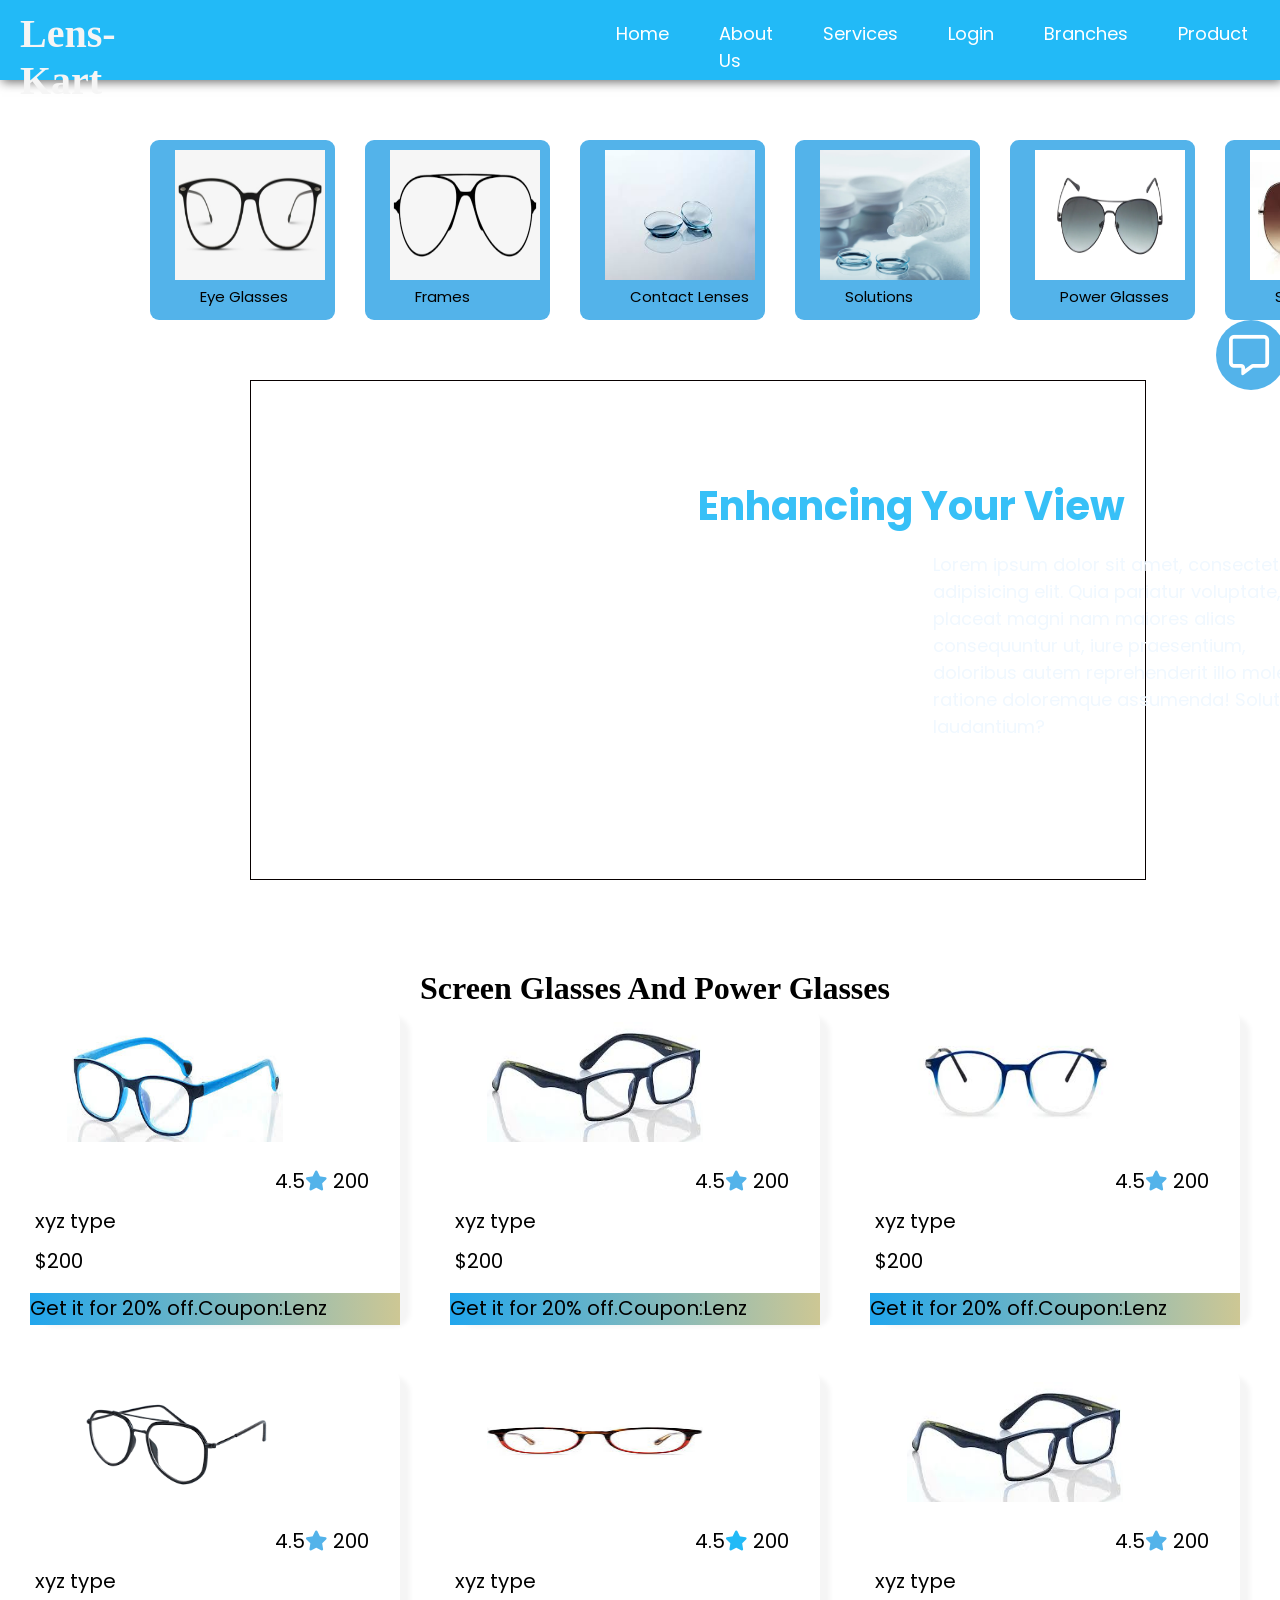
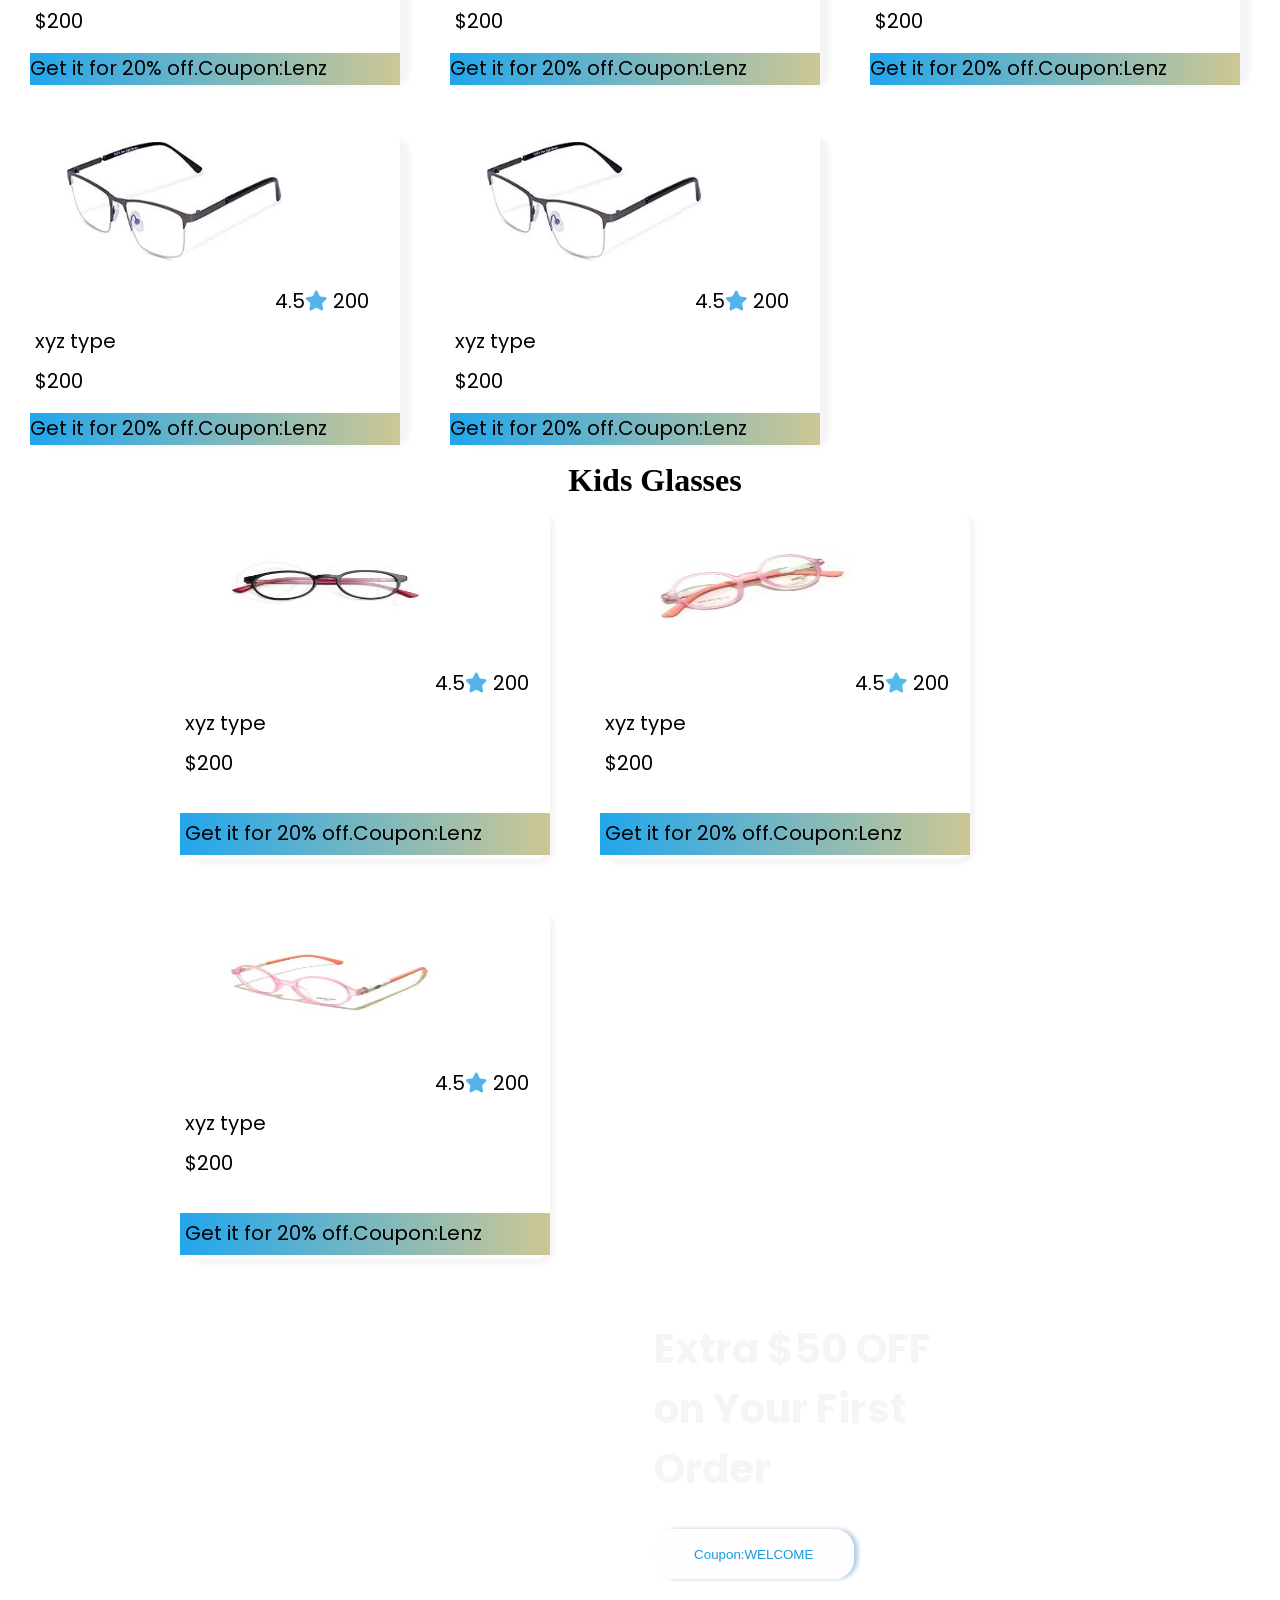
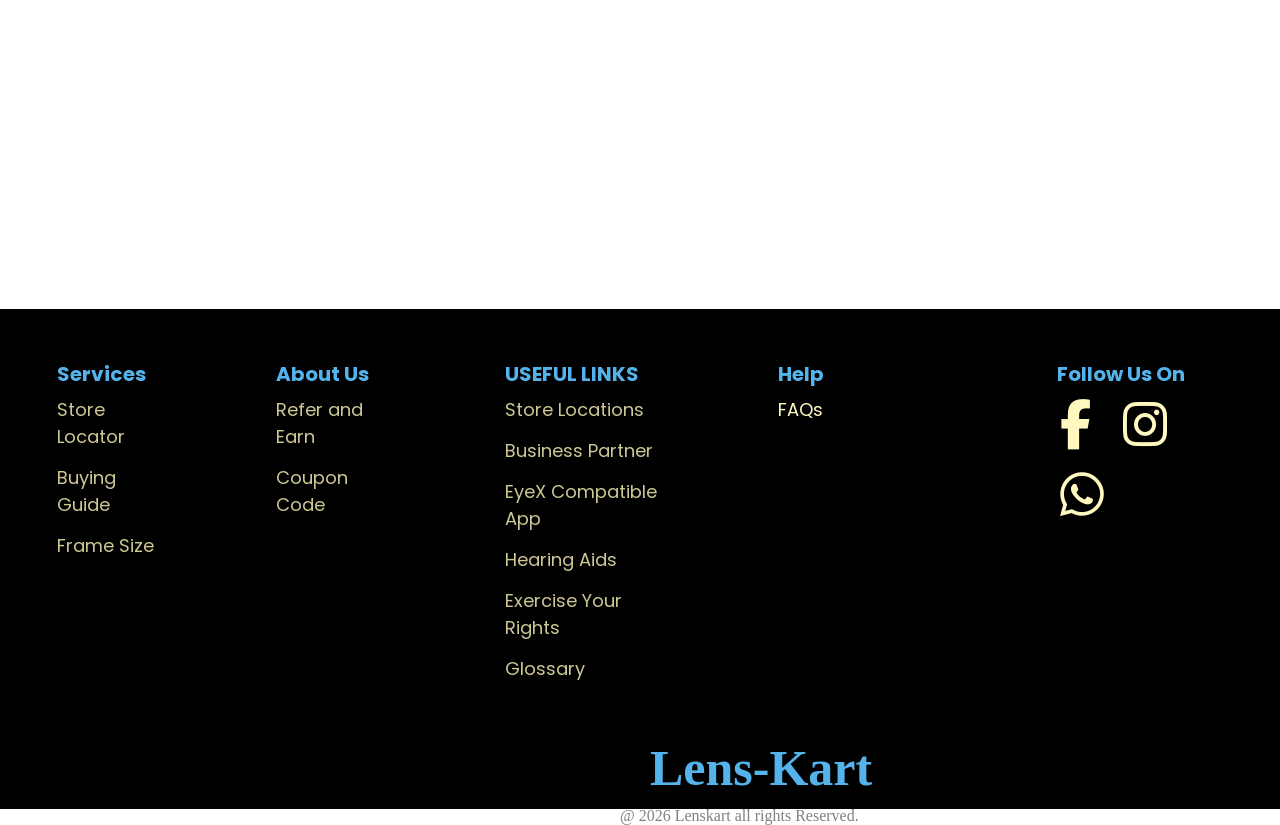
<file: index.html>
<!DOCTYPE html>
<html lang="en">

<head>
    <meta charset="UTF-8">
    <meta name="viewport" content="width=device-width, initial-scale=1.0">
    <title>LenzShop</title>
    <link rel="stylesheet" href="./style.css">
    <link rel="icon" href="./images/icon.png">
    <link rel="stylesheet" href="https://cdnjs.cloudflare.com/ajax/libs/font-awesome/6.7.0/css/all.min.css"
        integrity="sha512-9xKTRVabjVeZmc+GUW8GgSmcREDunMM+Dt/GrzchfN8tkwHizc5RP4Ok/MXFFy5rIjJjzhndFScTceq5e6GvVQ=="
        crossorigin="anonymous" referrerpolicy="no-referrer" />
    <link rel="preconnect" href="https://fonts.googleapis.com">
    <link rel="preconnect" href="https://fonts.gstatic.com" crossorigin>
    <link
        href="https://fonts.googleapis.com/css2?family=Arima:wght@100..700&family=Playfair+Display:ital,wght@0,400..900;1,400..900&family=Playfair:ital,opsz,wght@0,5..1200,300..900;1,5..1200,300..900&family=Poppins:ital,wght@0,100;0,200;0,300;0,400;0,500;0,600;0,700;0,800;0,900;1,100;1,200;1,300;1,400;1,500;1,600;1,700;1,800;1,900&display=swap"
        rel="stylesheet">

</head>

<body>
    <div class="pages">
        <div class="container">
            <div class="firstpage">
                <header>
                    <nav>
                        <h1>Lens-Kart</h1>
                        <ul>
                            <li><a href="./index.html">Home</a></li>
                            <li><a href="./about.html">About Us</a></li>
                            <li><a href="./services.html">Services</a></li>
                            <li><a href="./login.html">Login</a></li>
                            <li><a href="./branches.html">Branches</a></li>
                            <li><a href="./product.html">Product</a></li>
                            <i class="fa-solid fa-cart-shopping"></i>
                        </ul>
                    </nav>
                </header>
                <div class="lenstype">
                    <div class="lensimg">
                        <div class="gl1">
                           <img src="./images/gl1.png" alt="">
                           <p>Eye Glasses</p>
                        </div>
                        <div class="gl1">
                            <img src="./images/fr1.png" alt="">
                            <p> Frames</p>
                        </div>
                        <div class="gl1">
                             <img src="./images/len2.jpg" alt="">
                            <p>Contact Lenses</p>
                         </div>
                        <div class="gl1">
                            <img src="./images/sol1.webp" alt="">
                            <p>Solutions</p>
                        </div>
                        <div class="gl1">
                            <img src="./images/cool.webp" alt="">
                            <p>Power Glasses</p>
                        </div>
                        <div class="gl1">
                            <img src="./images/cool2.jpg" alt="">
                            <p>Sun Glasses</p>
                        </div>
                    
                    </div>
                   
                </div>
                <div class="msg">
                    <i class="fa-regular fa-message"></i>
                </div>

                <div class="box1">
                    <h2>Enhancing Your View</h2>
                    <p>Lorem ipsum dolor sit amet, consectetur adipisicing elit. Quia pariatur voluptate, placeat magni
                        nam maiores alias consequuntur ut, iure praesentium, doloribus autem reprehenderit illo
                        molestiae ratione doloremque assumenda! Soluta, laudantium?</p>



                </div>

                
                <div class="products">
                    <div class="pro-title">
                        <h1>Screen Glasses And Power Glasses</h1>
                        
                    </div>
                    <div class="productimage">
                        <div class="images">
                            <img src="./images/sc1.jpg" alt="">
                            <div class="rates">
                                <p>4.5<i class="fa-solid fa-star" style="color: #53b3ea;"></i> 200</p>
                            </div>
                            <p>xyz type</p>
                            <p>$200</p>
                            <div class="offer">
                                <a href="./product.html">Get it for 20% off.Coupon:Lenz</a>
                            </div>
                        </div>
                        <div class="images">
                            <img src="./images/sc2.jpg" alt="">
                            <div class="rates">
                                <p>4.5<i class="fa-solid fa-star" style="color: #53b3ea;"></i> 200</p>
                            </div>
                            <p>xyz type</p>
                            <p>$200</p>
                            <div class="offer">
                                <a href="./product.html"> Get it for 20% off.Coupon:Lenz</a>
                            </div>
                        </div>
                        <div class="images">
                            <img src="./images/sc3.jpg" alt="">
                            <div class="rates">
                                <p>4.5<i class="fa-solid fa-star" style="color: #53b3ea;"></i> 200</p>
                            </div>
                            <p>xyz type</p>
                            <p>$200</p>
                            <div class="offer">
                                <a href="./product.html">Get it for 20% off.Coupon:Lenz</a>
                            </div>
                        </div>
                        <div class="images">
                            <img src="./images/sc4.png" alt="">
                            <div class="rates">
                                <p>4.5<i class="fa-solid fa-star" style="color:#53b3ea;"></i> 200</p>
                            </div>
                            <p>xyz type</p>
                            <p>$200</p>
                            <div class="offer">
                                <a href="./product.html">Get it for 20% off.Coupon:Lenz</a>
                            </div>
                        </div>
                        <div class="images">
                            <img src="./images/sc5.jpg" alt="">
                            <div class="rates">
                                <p>4.5<i class="fa-solid fa-star" style="color:rgb(34, 186, 247);"></i> 200</p>
                            </div>
                            <p>xyz type</p>
                            <p>$200</p>
                            <div class="offer">
                                <a href="./product.html">Get it for 20% off.Coupon:Lenz</a>
                            </div>
                        </div>
                        <div class="images">
                            <img src="./images/sc2.jpg" alt="">
                            <div class="rates">
                                <p>4.5<i class="fa-solid fa-star" style="color: #53b3ea;"></i> 200</p>
                            </div>
                            <p>xyz type</p>
                            <p>$200</p>
                            <div class="offer">
                                <a href="./product.html">Get it for 20% off.Coupon:Lenz</a>
                            </div>
                        </div>
                        <div class="images">
                            <img src="./images/sc6.jpg" alt="">
                            <div class="rates">
                                <p>4.5<i class="fa-solid fa-star" style="color:#53b3ea;"></i> 200</p>
                            </div>
                            <p>xyz type</p>
                            <p>$200</p>
                            <div class="offer">
                                <a href="./product.html">Get it for 20% off.Coupon:Lenz</a>
                            </div>
                        </div>
                        <div class="images">
                            <img src="./images/sc6.jpg" alt="">
                            <div class="rates">
                                <p>4.5<i class="fa-solid fa-star" style="color: #53b3ea;"></i> 200</p>
                            </div>
                            <p>xyz type</p>
                            <p>$200</p>
                            <div class="offer">
                                <a href="./product.html">Get it for 20% off.Coupon:Lenz</a>
                            </div>
                        </div>


                    </div>
                    <div class="pro-title2">
                        <h1>Kids Glasses</h1>
                    </div>
    
                    <div class="kid-products">
                        <div class="kidsimages">
                            <img src="./images/kids2.jpg" alt="">
                            <div class="rates">
                                <p>4.5<i class="fa-solid fa-star" style="color: #53b3ea;"></i> 200</p>
                            </div>
                            <p>xyz type</p>
                            <p>$200</p>
                            <div class="offer">
                                <p>Get it for 20% off.Coupon:Lenz</p>
                            </div>
                        </div>
                        <div class="kidsimages">
                            <img src="./images/kid3.jpg" alt="">
                            <div class="rates">
                                <p>4.5<i class="fa-solid fa-star" style="color: #53baea;"></i> 200</p>
                            </div>
                            <p>xyz type</p>
                            <p>$200</p>
                            <div class="offer">
                                <p>Get it for 20% off.Coupon:Lenz</p>
                            </div>
                        </div>
                        <div class="kidsimages">
                            <img src="./images/kid4.jpg" alt="">
                            <div class="rates">
                                <p>4.5<i class="fa-solid fa-star" style="color: #53b3ea;"></i> 200</p>
                            </div>
                            <p>xyz type</p>
                            <p>$200</p>
                            <div class="offer">
                                <p>Get it for 20% off.Coupon:Lenz</p>
                            </div>
                        </div>
                    </div>
                    <div class="extraoffer">
                        <div class="extra1">

                            <p>Extra $50 OFF on Your First Order</p>
                            <button>Coupon:WELCOME</button>
                        </div>
                    </div>


                </div>
            </div>
        </div>
    </div>
    <footer>
        <div class="foot">
            <div class="services">
                <h5>Services</h5>
                <a href="">Store Locator</a>
                <a href="">Buying Guide</a>
                <a href="">Frame Size</a>
            </div>
            <div class="Aboutus">
                <h5>About Us</h5>
                <a href="">Refer and Earn</a>
                <a href="">Coupon Code</a>
            </div>
            <div class="links">
            <h5>USEFUL LINKS</h5>
                 <a href=""> Store Locations</a>
                 <a href="">Business Partner</a>
                 <a href=""> EyeX Compatible App</a>
                 <a href="">Hearing Aids</a>
                 <a href="">Exercise Your Rights</a>
                 <a href="">Glossary</a>
            </div>
            <div class="help">
                <h5>Help</h5>
                <p>FAQs</p>
            </div>
            <div class="media">
                <h5>Follow Us On</h5>
                <i class="fa-brands fa-facebook-f"></i>
                <i class="fa-brands fa-instagram"></i>
                <i class="fa-brands fa-whatsapp"></i>
            </div>
            
        </div>
        <div class="name">
            <h1>Lens-Kart</h1>
            <p>@ 2026 Lenskart all rights Reserved.</p>
        </div>

    </footer>

</body>

</html>
</file>
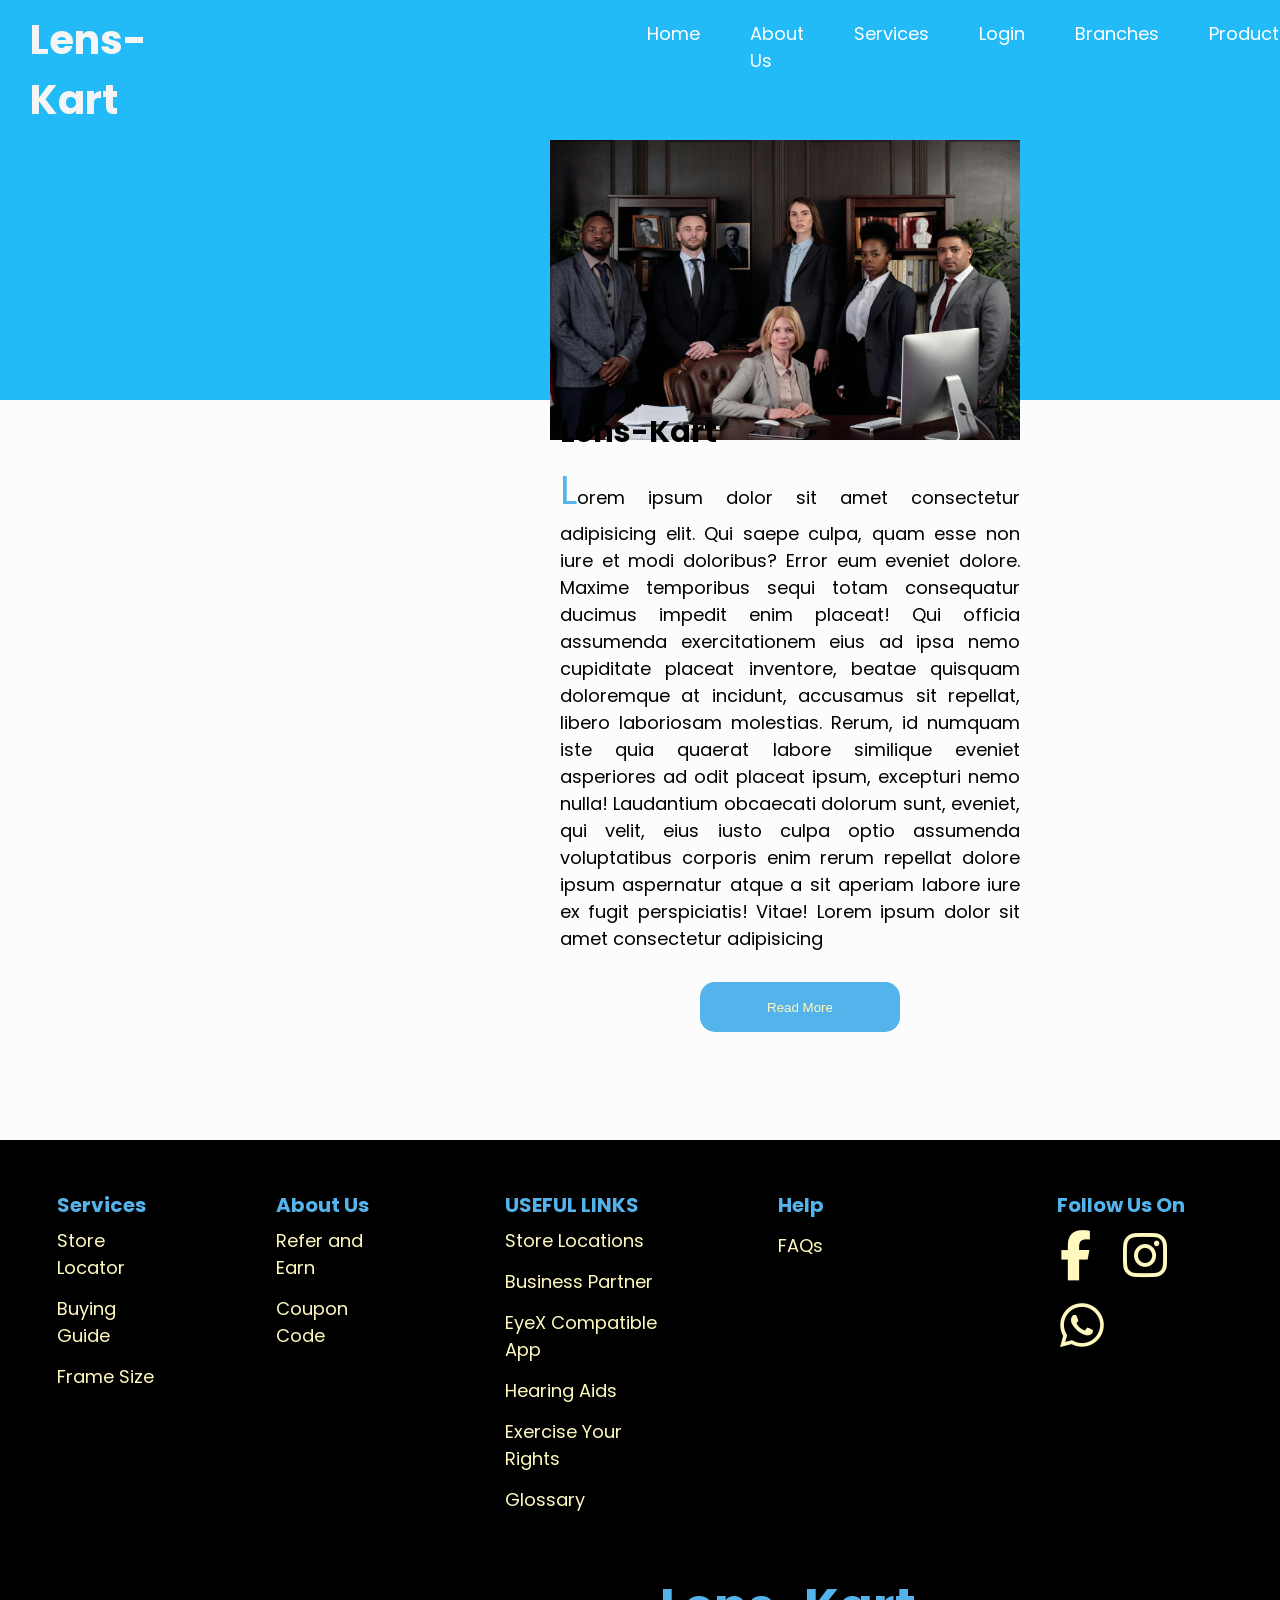
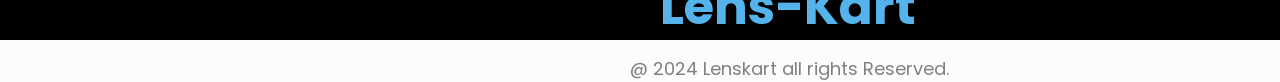
<file: about.html>
<!DOCTYPE html>
<html lang="en">

<head>
    <meta charset="UTF-8">
    <meta name="viewport" content="width=device-width, initial-scale=1.0">
    <title>About Us</title>
    <link rel="stylesheet" href="https://cdnjs.cloudflare.com/ajax/libs/font-awesome/6.7.1/css/all.min.css"
        integrity="sha512-5Hs3dF2AEPkpNAR7UiOHba+lRSJNeM2ECkwxUIxC1Q/FLycGTbNapWXB4tP889k5T5Ju8fs4b1P5z/iB4nMfSQ=="
        crossorigin="anonymous" referrerpolicy="no-referrer" />
    <link rel="preconnect" href="https://fonts.googleapis.com">
    <link rel="preconnect" href="https://fonts.gstatic.com" crossorigin>
    <link
        href="https://fonts.googleapis.com/css2?family=Arima:wght@100..700&family=Oswald:wght@200..700&family=Playfair+Display:ital,wght@0,400..900;1,400..900&family=Playfair:ital,opsz,wght@0,5..1200,300..900;1,5..1200,300..900&family=Playwrite+HR+Lijeva:wght@100..400&family=Poppins:ital,wght@0,100;0,200;0,300;0,400;0,500;0,600;0,700;0,800;0,900;1,100;1,200;1,300;1,400;1,500;1,600;1,700;1,800;1,900&display=swap"
        rel="stylesheet">
</head>
<style>
    * {
        margin: 0;
        padding: 0;
        box-sizing: border-box;
    }

    body {
        background-color: rgb(253, 252, 252);
    }

    header {
        background-color:rgb(34, 186, 247);
        height: 400px;
    }

    header h1 {
        margin-left: 20px;
        margin-top: 10px;
        font-size: 40px;
        color: whitesmoke;
    }

    nav {
        display: flex;
    }

    nav ul {
        display: flex;
        margin-left: 500px;
        gap: 50px;
        list-style: none;
    }

    nav ul li {
        margin-top: 20px;
        font-size: 18px;
        color: aliceblue;
    }

    ul li a {
        text-decoration: none;
        margin-top: 7px;
        color: white;
        font-family: "Poppins", serif;
    }

    ul i {
        color: white;
        margin-top: 24px;
    }

    ul li a:hover {
        border: 1px solid #FFF9BF;
        height: 20px;
        width: 40px;
    }

    h1 {
        font-family: "Poppins", serif;
        font-size: 30px;
        padding-left: 10px;
    }

    h3 {
        font-family: "Poppins", serif;
        font-size: 30px;
        padding-left: 10px;
        margin-top: 10px;

    }

    p {
        font-family: "Poppins", serif;
        font-size: 18px;
        padding-left: 10px;
        margin-top: 5px;

    }

    footer {
        height: 500px;
        width: 100%;
        background-color: black;
        margin-top: 30px;
        padding: 50px;
    }

    .foot {
        display: flex;
    }

    .foot h5 {
        font-size: 20px;
        font-family: "Poppins", serif;
        color: #53b3ea;
        margin-left: 7px;
    }

    .foot a {
        display: block;
        text-decoration: none;
        color: #FFF9BF;
        font-size: 18px;
        font-family: "Poppins", serif;
        padding: 7px;

    }

    .foot p {
        color: #FFF9BF;
        font-size: 18px;
        font-family: "Poppins", serif;
        padding: 7px;

    }

    .foot .Aboutus {
        margin-left: 100px;


    }

    .foot .help {
        margin-left: 90px;
    }

    .foot .links {
        margin-left: 100px;
    }

    .media {
        margin-left: 220px;
        color: #FFF9BF;
        font-size: 50px;

    }

    .media i {
        padding: 10px;
        color: #FFF9BF;

    }

    .name h1 {
        margin-left: 600px;
        margin-top: 50px;

        color: #53b3ea;
        font-size: 50px;
    }

    .name p {
        margin-left: 570px;
        margin-top: 10px;
        color: gray;
    }

    header img {
        height: 300px;
        width: 470px;
        margin-left: 550px;
        margin-top: 10px;
    }

    .about {
        margin-top: px;
        margin-left: 550px;
    }

    .about .abt {
        border: 1px solid black;
        height: 700px;
        width: 470px;
        border: none;
        text-align: justify;
    }

    .about p::first-letter {
        color: #53b3ea;
        font-size: 40px;
    }

    .about button {
        height: 50px;
        width: 200px;
        margin-top: 30px;
        margin-left: 150px;
        background-color:#53b3ea;
        border: none;
        border-radius: 15px;
        color: #FFF9BF;


    }

    .about button:hover {
        color: #53b3ea;
        background-color: #FFF9BF;

    }
</style>

<body>
    <header>
        <nav>
            <h1>Lens-Kart</h1>
            <ul>
                <li><a href="./index.html">Home</a></li>
                <li><a href="./about.html">About Us</a></li>
                <li><a href="./services.html">Services</a></li>
                <li><a href="./login.html">Login</a></li>
                <li><a href="./branches.html">Branches</a></li>
                 <li><a href="./product.html">Product</a></li>
                <i class="fa-solid fa-cart-shopping"></i>
            </ul>
        </nav>
        <img  src="./images/office.jpg" alt="">

    </header>
    <div class="about">

        <div class="abt">
            <h3>Lens-Kart</h3>
            <p>Lorem ipsum dolor sit amet consectetur adipisicing elit. Qui saepe culpa, quam esse non iure et modi
                doloribus?
                Error eum eveniet dolore. Maxime temporibus sequi totam consequatur ducimus impedit enim placeat! Qui
                officia
                assumenda exercitationem eius ad ipsa nemo cupiditate placeat inventore, beatae quisquam doloremque at
                incidunt,
                accusamus sit repellat, libero laboriosam molestias. Rerum, id numquam iste quia quaerat labore
                similique
                eveniet asperiores ad odit placeat ipsum, excepturi nemo nulla! Laudantium obcaecati dolorum sunt,
                eveniet,
                qui
                velit, eius iusto culpa optio assumenda voluptatibus corporis enim rerum repellat dolore ipsum
                aspernatur
                atque
                a sit aperiam labore iure ex fugit perspiciatis! Vitae! Lorem ipsum dolor sit amet consectetur
                adipisicing
                
                </p>
            <button>Read More</button>
        </div>

    </div>
    <footer>
        <div class="foot">
            <div class="services">
                <h5>Services</h5>
                <a href="">Store Locator</a>
                <a href="">Buying Guide</a>
                <a href="">Frame Size</a>
            </div>
            <div class="Aboutus">
                <h5>About Us</h5>
                <a href="">Refer and Earn</a>
                <a href="">Coupon Code</a>
            </div>
            <div class="links">
                <h5>USEFUL LINKS</h5>
                <a href=""> Store Locations</a>
                <a href="">Business Partner</a>
                <a href=""> EyeX Compatible App</a>
                <a href="">Hearing Aids</a>
                <a href="">Exercise Your Rights</a>
                <a href="">Glossary</a>
            </div>
            <div class="help">
                <h5>Help</h5>
                <p>FAQs</p>
            </div>
            <div class="media">
                <h5>Follow Us On</h5>
                <i class="fa-brands fa-facebook-f"></i>
                <i class="fa-brands fa-instagram"></i>
                <i class="fa-brands fa-whatsapp"></i>
            </div>

        </div>
        <div class="name">
            <h1>Lens-Kart</h1>
            <p>@ 2024 Lenskart all rights Reserved.</p>
        </div>

    </footer>

</body>

</html>
</file>
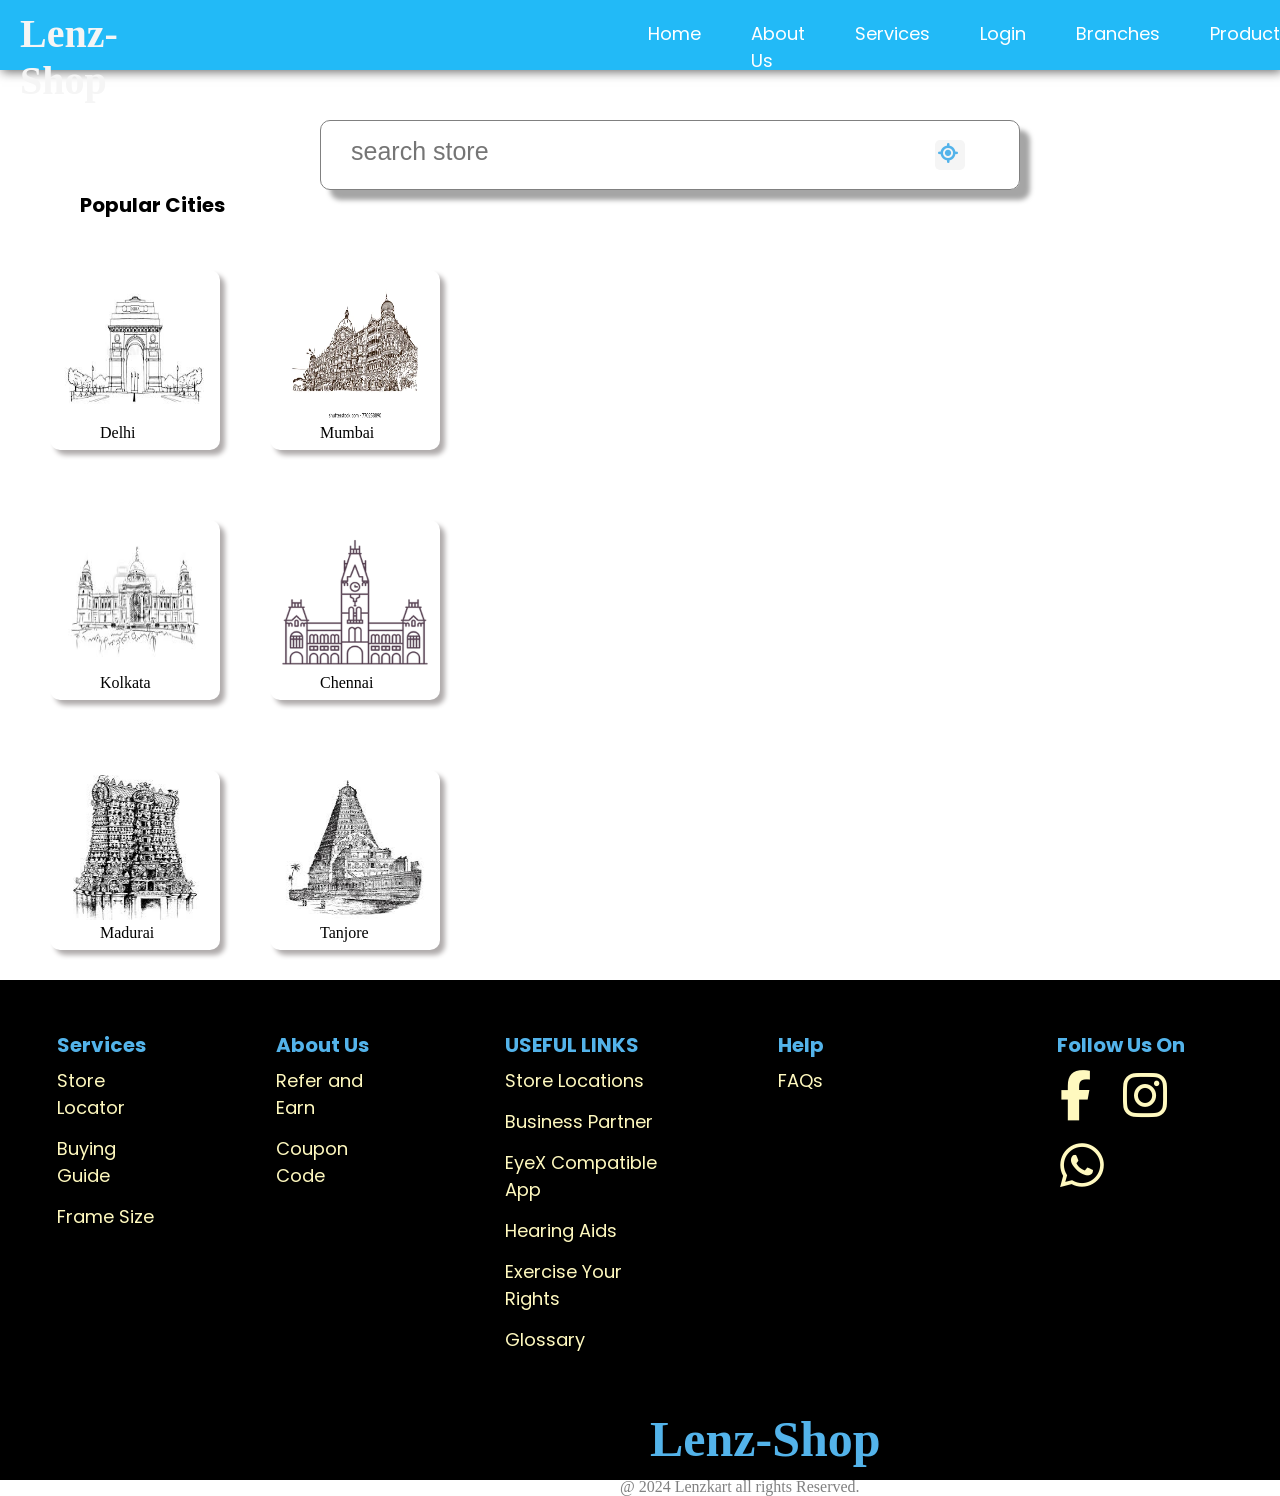
<file: branches.html>
<!DOCTYPE html>
<html lang="en">

<head>
    <meta charset="UTF-8">
    <meta name="viewport" content="width=device-width, initial-scale=1.0">
    <title>Branches</title>
    <link rel="stylesheet" href="https://cdnjs.cloudflare.com/ajax/libs/font-awesome/6.7.1/css/all.min.css"
        integrity="sha512-5Hs3dF2AEPkpNAR7UiOHba+lRSJNeM2ECkwxUIxC1Q/FLycGTbNapWXB4tP889k5T5Ju8fs4b1P5z/iB4nMfSQ=="
        crossorigin="anonymous" referrerpolicy="no-referrer" />
        <link rel="preconnect" href="https://fonts.googleapis.com">
    <link rel="preconnect" href="https://fonts.gstatic.com" crossorigin>
    <link
        href="https://fonts.googleapis.com/css2?family=Arima:wght@100..700&family=Oswald:wght@200..700&family=Playfair+Display:ital,wght@0,400..900;1,400..900&family=Playfair:ital,opsz,wght@0,5..1200,300..900;1,5..1200,300..900&family=Playwrite+HR+Lijeva:wght@100..400&family=Poppins:ital,wght@0,100;0,200;0,300;0,400;0,500;0,600;0,700;0,800;0,900;1,100;1,200;1,300;1,400;1,500;1,600;1,700;1,800;1,900&display=swap"
        rel="stylesheet">
</head>
<style>
    body {
        background-color: white;
    }

    * {
        margin: 0;
        padding: 0;
        box-sizing: border-box;
    }

    header {
        background-color: rgb(34, 186, 247);
        height: 70px;
        box-shadow: 2px 2px 10px rgb(109, 109, 109);
    }

    header h1 {
        margin-left: 20px;
        margin-top: 10px;
        font-size: 40px;
        color: whitesmoke;
    }

    nav {
        display: flex;
    }

    nav ul {
        display: flex;
        margin-left: 500px;
        gap: 50px;
        list-style: none;
    }

    nav ul li {
        margin-top: 20px;
        font-size: 18px;
        color: aliceblue;
    }

    ul li a {
        text-decoration: none;
        margin-top: 7px;
        color: white;
        font-family: "Poppins", serif;
    }

    ul i {
        color: white;
        margin-top: 24px;
    }

    ul li a:hover {
        border: 1px solid #FFF9BF;
        height: 20px;
        width: 40px;
    }

    .search {
        border: 0.2px solid gray;
        height: 70px;
        width: 700px;
        margin-top: 50px;
        margin-left: 25%;
        padding: 10px;
        border-radius: 10px;
        box-shadow: 10px 10px 5px rgb(165, 165, 165);
    }

    input[type=text] {
        height: 30px;
        width: 500px;
        border-radius: 10px;
        border: none;
        padding: 20px;
        font-size: 25px;

    }

    .map {
        display: flex;
        margin-top: 10px;
        gap: 50px;

    }

    .map iframe {
        height: 500px;
        width: 700px;
    }

    .landmark {
        border: 1px solid gray;
        width: 700px;
        display: flex;
        flex-wrap: wrap;
        gap: 30px;
        background-color: white;
        margin-left: 30px;
        border-radius: 10px;
        border: none;



    }

    .landmark .images {
        border: 1px solid gray;
        height: 180px;
        width: 170px;
        background-color: white;
        border-radius: 10px;
        box-shadow: 5px 5px 5px rgb(176, 172, 172);
        margin-top: 40px;
        margin-left: 20px;
        border: none;

    }

    .images img {
        height: 150px;
        width: 150px;
        margin-left: 10px;
        padding-top: 5px;
    }

    .images p {
        margin-left: 50px;
    }

    .land-title h3 {
        margin-left: 80px;
        font-family: "Poppins", serif;
        font-size: 20px;
    }

    footer {
        height: 500px;
        width: 100%;
        background-color: black;
        margin-top: 30px;
        padding: 50px;
    }

    .foot {
        display: flex;
    }

    .foot h5 {
        font-size: 20px;
        font-family: "Poppins", serif;
        color: #53b3ea;
        margin-left: 7px;
    }

    .foot a {
        display: block;
        text-decoration: none;
        color: #FFF9BF;
        font-size: 18px;
        font-family: "Poppins", serif;
        padding: 7px;

    }

    .foot p {
        color: #FFF9BF;
        font-size: 18px;
        font-family: "Poppins", serif;
        padding: 7px;

    }

    .foot .Aboutus {
        margin-left: 100px;


    }

    .foot .help {
        margin-left: 90px;
    }

    .foot .links {
        margin-left: 100px;
    }

    .media {
        margin-left: 220px;
        color: #FFF9BF;
        font-size: 50px;

    }

    .media i {
        padding: 10px;
        color: #FFF9BF;

    }

    .name h1 {
        margin-left: 600px;
        margin-top: 50px;

        color: #53b3ea;
        font-size: 50px;
    }

    .name p {
        margin-left: 570px;
        margin-top: 10px;
        color: gray;
    }
    .search i{
        border: 1px solid black;
        height: 30px;
        width: 30px;
        padding: 3px;
        background-color: whitesmoke;
        border-radius: 5px;
        border: none;
        color: #53b3ea;
        margin-left: 100px;
        font-size: 20px;
    }
</style>

<body>
    <header>
        <nav>
            <h1>Lenz-Shop</h1>
            <ul>
                <li><a href="./index.html">Home</a></li>
                <li><a href="./about.html">About Us</a></li>
                <li><a href="./services.html">Services</a></li>
                <li><a href="./login.html">Login</a></li>
                <li><a href="./branches.html">Branches</a></li>
                 <li><a href="./product.html">Product</a></li>
                
            </ul>
        </nav>
    </header>
    <div class="locations">
        <div class="search">
            <input type="text" placeholder="search store">
            <i class="fa-solid fa-location-crosshairs"></i>
           
        </div>
        <div class="land-title">
            <h3>Popular Cities</h3>
        </div>

        <div class="map">

            <div class="landmark">
                <div class="images">
                    <img src="./images/delhi2.jpg" alt="" srcset="">
                    <p>Delhi</p>
                </div>
                <div class="images">
                    <img src="./images/mumbai.webp" alt="" srcset="">
                    <p>Mumbai</p>
                </div>
                <div class="images">
                    <img src="./images/kolkata.jpg" alt="" srcset="">
                    <p>Kolkata</p>
                </div>
                <div class="images">
                    <img src="./images/chennai1.png" alt="" srcset="">
                    <p>Chennai</p>
                </div>
                <div class="images">
                    <img src="./images/madurai.jpg" alt="" srcset="">
                    <p>Madurai</p>
                </div>
                <div class="images">
                    <img src="./images/tanjai.jpg" alt="" srcset="">
                    <p>Tanjore</p>
                </div>

            </div>
            <iframe
                src="https://www.google.com/maps/embed?pb=!1m18!1m12!1m3!1d15249885.318783779!2d82.75252935!3d21.0680074!2m3!1f0!2f0!3f0!3m2!1i1024!2i768!4f13.1!3m3!1m2!1s0x30635ff06b92b791%3A0xd78c4fa1854213a6!2sIndia!5e0!3m2!1sen!2sin!4v1732555049412!5m2!1sen!2sin"
                width="600" height="450" style="border:0;" allowfullscreen="" loading="lazy"
                referrerpolicy="no-referrer-when-downgrade"></iframe>
        </div>
    </div>
    <footer>
        <div class="foot">
            <div class="services">
                <h5>Services</h5>
                <a href="">Store Locator</a>
                <a href="">Buying Guide</a>
                <a href="">Frame Size</a>
            </div>
            <div class="Aboutus">
                <h5>About Us</h5>
                <a href="">Refer and Earn</a>
                <a href="">Coupon Code</a>
            </div>
            <div class="links">
                <h5>USEFUL LINKS</h5>
                <a href=""> Store Locations</a>
                <a href="">Business Partner</a>
                <a href=""> EyeX Compatible App</a>
                <a href="">Hearing Aids</a>
                <a href="">Exercise Your Rights</a>
                <a href="">Glossary</a>
            </div>
            <div class="help">
                <h5>Help</h5>
                <p>FAQs</p>
            </div>
            <div class="media">
                <h5>Follow Us On</h5>
                <i class="fa-brands fa-facebook-f"></i>
                <i class="fa-brands fa-instagram"></i>
                <i class="fa-brands fa-whatsapp"></i>
            </div>

        </div>
        <div class="name">
            <h1>Lenz-Shop</h1>
            <p>@ 2024 Lenzkart all rights Reserved.</p>
        </div>

    </footer>




</body>

</html>
</file>
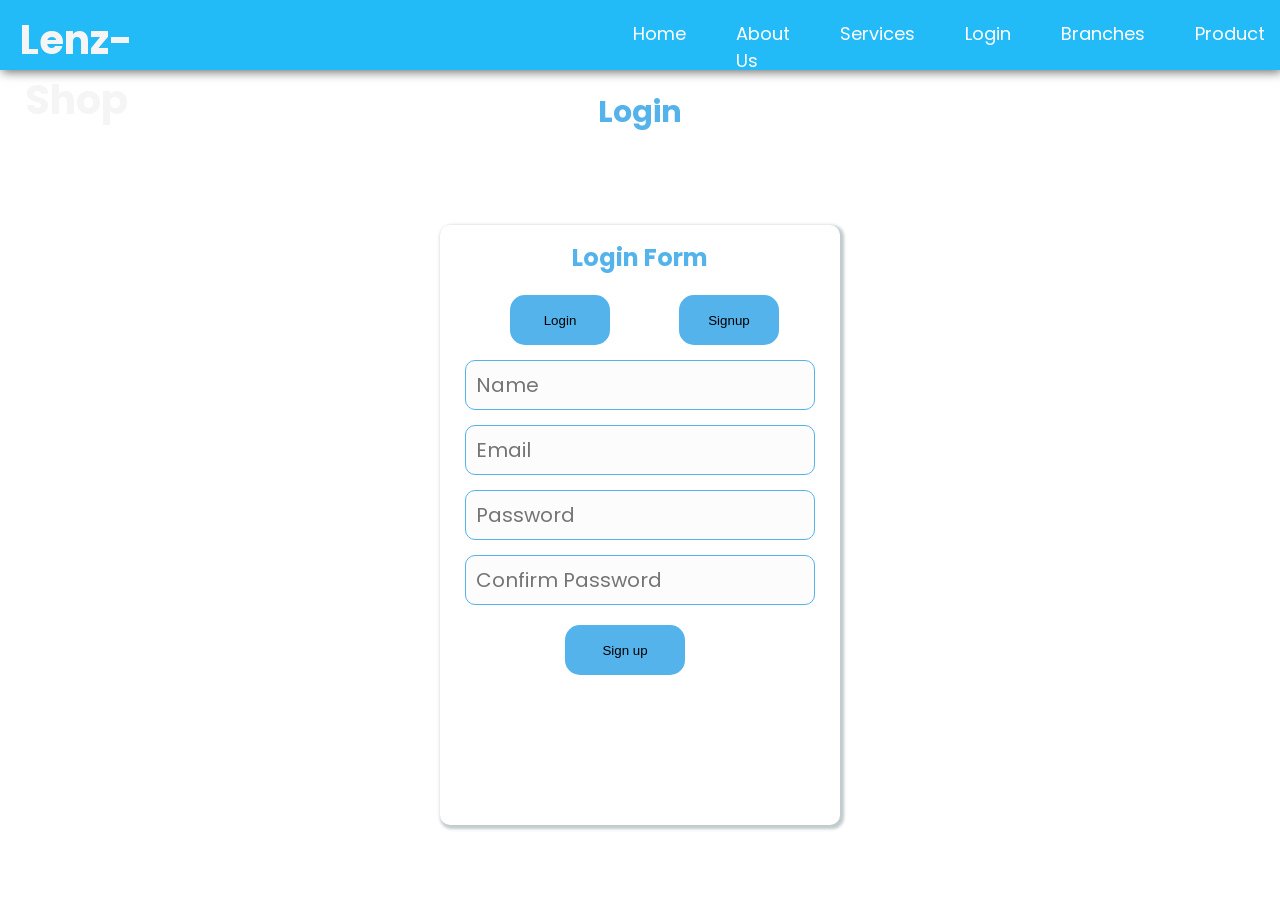
<file: login.html>
<!DOCTYPE html>
<html lang="en">
<head>
    <meta charset="UTF-8">
    <meta name="viewport" content="width=device-width, initial-scale=1.0">
    <title>LenzShop-Login</title>
    <link rel="preconnect" href="https://fonts.googleapis.com">
    <link rel="preconnect" href="https://fonts.gstatic.com" crossorigin>
    <link
        href="https://fonts.googleapis.com/css2?family=Arima:wght@100..700&family=Oswald:wght@200..700&family=Playfair+Display:ital,wght@0,400..900;1,400..900&family=Playfair:ital,opsz,wght@0,5..1200,300..900;1,5..1200,300..900&family=Playwrite+HR+Lijeva:wght@100..400&family=Poppins:ital,wght@0,100;0,200;0,300;0,400;0,500;0,600;0,700;0,800;0,900;1,100;1,200;1,300;1,400;1,500;1,600;1,700;1,800;1,900&display=swap"
        rel="stylesheet">
        <link rel="stylesheet" href="https://cdnjs.cloudflare.com/ajax/libs/font-awesome/6.7.1/css/all.min.css"
        integrity="sha512-5Hs3dF2AEPkpNAR7UiOHba+lRSJNeM2ECkwxUIxC1Q/FLycGTbNapWXB4tP889k5T5Ju8fs4b1P5z/iB4nMfSQ=="
        crossorigin="anonymous" referrerpolicy="no-referrer" />
</head>
<style>
    * {
        margin: 0;
        padding: 0;
        box-sizing: border-box;
    }

    body{
        background-image: url(https://i.pinimg.com/736x/50/ab/9a/50ab9ac44e918884e6aeb7e61846d74d.jpg);
        background-position: center;
        background-size: cover;
        height: 100vh;
        justify-content: center;
        align-content: center;
    }
    header{
    background-color: rgb(34, 186, 247);
    height: 70px;
    box-shadow:2px 2px 10px rgb(109, 109, 109);
}
header h1{
    margin-left: 20px;
    margin-top: 10px;
    font-size: 40px;
    color:whitesmoke;
}

nav{
    display: flex;
}
nav ul  {
    display: flex;
    margin-left: 500px;
    gap: 50px;
    list-style: none;
}
nav ul li {
    margin-top: 20px;
    font-size: 18px;
    color: aliceblue;
}
ul li a{
    text-decoration: none;
    margin-top: 7px;
    color: white;
    font-family:"Poppins", serif ;
}
ul  i{
    color: white;
    margin-top: 24px;
}
ul li a:hover{
    border: 1px solid #FFF9BF;
    height: 20px;
    width: 40px;
}
    form{
    border: 1px solid gray;
    height: 600px;
    width: 400px;
    margin: 90px auto;
    padding: 5px;
    border-radius: 10px;
    box-shadow: 2px 2px 3px 2px rgb(131, 149, 155,0.5);
    border: none;
    background: rgba(255, 255, 255, 0.1);

}
h1{
    color: #53b3ea;
    font-family: "Poppins", serif;
    font-size: 30px;
    margin-top: 20px;
    text-align: center;


}
h2{
    text-align: center;
    color:#53b3ea;
    margin-top:10px;
    font-family: "Poppins", serif;
    
}
input[type=text]{
    height: 50px;
    width: 350px;
    margin-left: 20px;
    margin-top: 15px;
    padding: 10px 10px;
    border-radius: 10px;
    border: none;
    font-size: 20px;
    font-family: "Poppins", serif;
    border: 0.5px solid #53b3ea;
    background-color: rgb(247, 244, 244,0.3);

}
.login button{
    height:50px;
    width:100px;
    margin-top:20px;
    margin-left:65px;
    border-radius:15px;
    border: none;
    background-color:#53b3ea;
}

button{
    height: 50px;
    width: 120px;
    margin-top: 20px;
    margin-left: 120px;
    border-radius:15px ;
    border: none;
    background-color: #53b3ea;
}
p{
    text-align: center;
    color: white;
    font-family: "Poppins", serif;
}
a{
    color:#53b3ea;
}
button:hover{
    box-shadow: 2px 2px 3px 2px whitesmoke;
}
</style>
<body>
    <header>
        <nav>
            <h1>Lenz-Shop</h1>
            <ul>
                <li><a href="./index.html">Home</a></li>
                <li><a href="./about.html">About Us</a></li>
                <li><a href="./services.html">Services</a></li>
                <li><a href="./login.html">Login</a></li>
                <li><a href="./branches.html">Branches</a></li>
                 <li><a href="./product.html">Product</a></li>
                <i class="fa-solid fa-cart-shopping"></i>
            </ul>
        </nav>
    </header>


    <h1>Login</h1>
    <form action="#">
        <h2>Login Form</h2>
        <div class="login">
        <button>Login</button>
        <button>Signup</button>
    
    </div>
        <input type="text" placeholder="Name"><br>
        <input type="text" placeholder="Email"><br>
        <input type="text" placeholder="Password"><br>
        <input type="text" placeholder="Confirm Password"><br>
        <button>Sign up</button><br><br><br>
        
    </form>
    
    
</body>
</html>
</file>
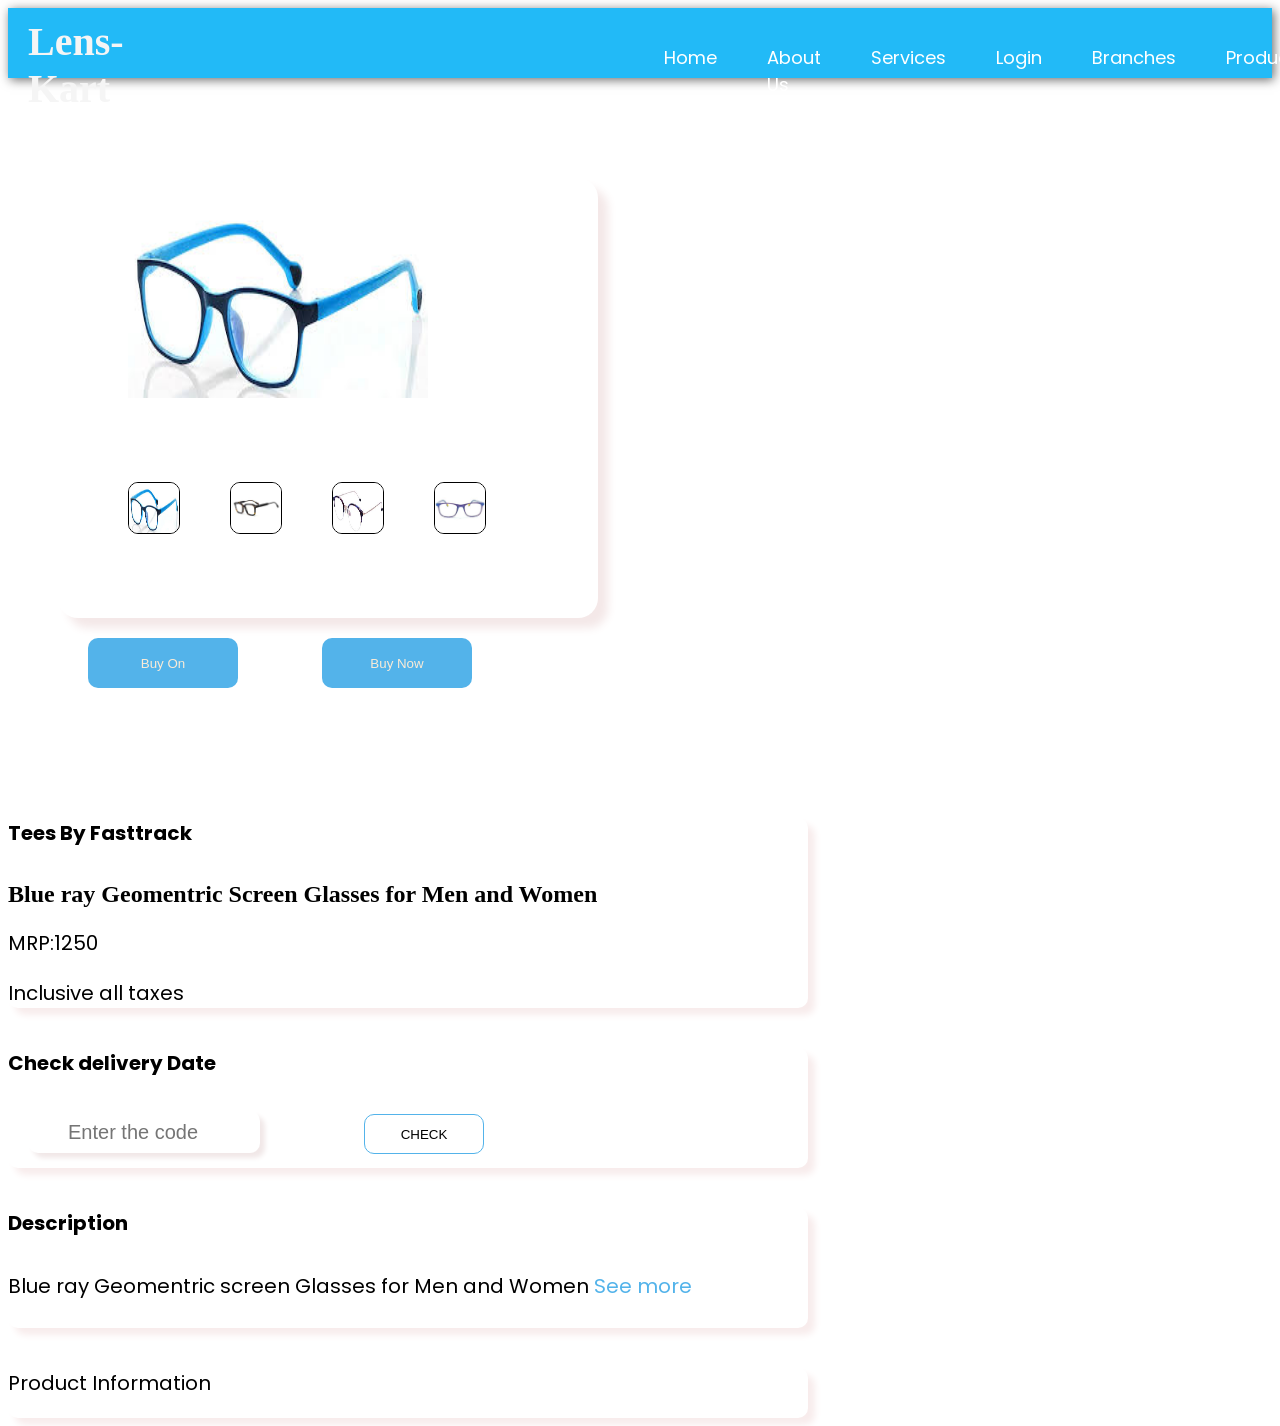
<file: product.html>
<!DOCTYPE html>
<html lang="en">

<head>
    <meta charset="UTF-8">
    <meta name="viewport" content="width=device-width, initial-scale=1.0">
    <title>LenzShop</title>
    <link rel="preconnect" href="https://fonts.googleapis.com">
    <link rel="preconnect" href="https://fonts.gstatic.com" crossorigin>
    <link
        href="https://fonts.googleapis.com/css2?family=Arima:wght@100..700&family=Playfair+Display:ital,wght@0,400..900;1,400..900&family=Playfair:ital,opsz,wght@0,5..1200,300..900;1,5..1200,300..900&family=Poppins:ital,wght@0,100;0,200;0,300;0,400;0,500;0,600;0,700;0,800;0,900;1,100;1,200;1,300;1,400;1,500;1,600;1,700;1,800;1,900&display=swap"
        rel="stylesheet">
    <style>
        .product {
            display: flex;
            flex-wrap: wrap;
            gap: 30px;
        }
        header{
    background-color:rgb(34, 186, 247);
    height: 70px;
    box-shadow:2px 2px 10px rgb(109, 109, 109);
}
header h1{
    margin-left: 20px;
    margin-top: 10px;
    font-size: 40px;
    color:whitesmoke;
}

nav{
    display: flex;
}
nav ul  {
    display: flex;
    margin-left: 500px;
    gap: 50px;
    list-style: none;
}
nav ul li {
    margin-top: 20px;
    font-size: 18px;
    color: aliceblue;
}
ul li a{
    text-decoration: none;
    margin-top: 7px;
    color: white;
    font-family:"Poppins", serif ;
}
ul  i{
    color: white;
    margin-top: 24px;
}
ul li a:hover{
    border: 1px solid #FFF9BF;
    height: 20px;
    width: 40px;
}

        .product .pro-img .images {
            border: 1px solid gray;
            height: 400px;
            width: 500px;
            background-color: white;
            box-shadow: 10px 10px 10px rgb(244, 232, 232);
            border-radius: 20px;
            padding: 20px;
            margin-left: 50px;
            margin-top: 100px;
            border: none;

        }

        .images img {
            height: 200px;
            width: 300px;
            margin-left: 50px;
        }

        .product .buy button {
            height: 50px;
            width: 150px;
            background-color:#53b3ea;
            margin-left: 80px;
            margin-top: 20px;
            border-radius: 10px;
            border: none;
            color: antiquewhite;


        }
        .buy button:hover{
            background-color: white;
            color:#53b3ea;
            border: 1px solid#53b3ea;
        }

        .product1 .detail {
            border: 1px solid gray;
            height: 190px;
            width: 800px;
            margin-top: 100px;
            border-radius: 10px;
            box-shadow: 7px 7px 7px rgb(248, 236, 236);
            border: none;
        }

        .product1 .delivery {
            border: 1px solid gray;
            height: 120px;
            width: 800px;
            margin-top: 40px;
            border-radius: 10px;
            box-shadow: 7px 7px 7px rgb(248, 236, 236);
            border: none;

        }

        .product1 .descripe {
            border: 1px solid gray;
            height: 120px;
            width: 800px;
            margin-top: 40px;
            border-radius: 10px;
            box-shadow: 7px 7px 7px rgb(248, 236, 236);
            border: none;

        }

        .product1 .info {
            border: 1px solid gray;
            height: 50px;
            width: 800px;
            margin-top: 40px;
            border-radius: 10px;
            box-shadow: 7px 7px 7px rgb(248, 236, 236);
            border: none;

        }

        .product1 h5 h6 p {
            padding-left: 10px;
           
        }

        .product .img-parts {
            display: flex;
        }

        .product .img-parts img {
            border: 0.5px solid black;
            height: 100px;
            width: 150px;
            margin-top: 80px;
            border-radius: 10px;
        }
        .product1 p{
            font-family: "Poppins", serif;
            font-size: 20px;

        }

        .product .img-parts img {
            height: 50px;
            width: 50px;
        }
        .delivery button{
            height: 40px;
            width: 120px;
            background-color:white;
            border: 1px solid #53b3ea;
            border-radius: 10px;
            margin-left: 100px;
        }
        .delivery button:hover{
            background-color: #53b3ea;
        }
        .descripe span{
            color:#53b3ea;
        }
        .product1 h5{
            font-family: "Poppins", serif;
            font-size: 20px;

        }
        .product1 .info a{
            text-decoration: none;
            font-family: "Poppins", serif;
            font-size: 20px;
            color: black;


        }
        .delivery input{
            margin-left: 20px;
            padding-left: 40px;
            border: 1px solid black;
            height: 40px;
            width: 190px;
            border-radius: 10px;
            font-size: 20px;
            border: none;
            box-shadow: 5px 5px 5px rgb(241, 232, 232);
        }

    </style>
</head>

<body>
    <header>
        <nav>
            <h1>Lens-Kart</h1>
            <ul>
                <li><a href="./index.html">Home</a></li>
                <li><a href="./about.html">About Us</a></li>
                <li><a href="./services.html">Services</a></li>
                <li><a href="./login.html">Login</a></li>
                <li><a href="./branches.html">Branches</a></li>
                 <li><a href="./product.html">Product</a></li>
                <i class="fa-solid fa-cart-shopping"></i>
            </ul>
        </nav>
    </header>
    <div class="product">
        <div class="pro-img">
            <div class="images">
                <img src="./images/sc1.jpg" alt="">
                <div class="img-parts">
                    <img src="./images/11.jpg" alt="">
                    <img src="./images/12.jpg" alt="">
                    <img src="./images/13.jpg" alt="">
                    <img src="./images/14.jpg" alt="">
                </div>
            </div>

            <div class="buy">
                <button>Buy On</button>
                <button>Buy Now</button>
            </div>
        </div>
        <div class="product1">
            <div class="detail">
                <h5>Tees By Fasttrack</h5>
                <h2>Blue ray Geomentric Screen Glasses for Men and Women</h2>
                <div class="price">
                    <p>MRP:1250</p>
                    <p>Inclusive all taxes</p>
                </div>
            </div>
            <div class="delivery">
                <h5>Check delivery Date</h5>
                <input type="text" placeholder="Enter the code">
                <button>CHECK</button>
            </div>
            <div class="descripe">
                <h5>Description</h5>
                <p>Blue ray Geomentric screen Glasses for Men and Women <span>See more</span></p>
            </div>
            <div class="info">
                <a href="">Product Information</a>
            </div>
        </div>
    </div>

</body>

</html>
</file>
<file: style.css>
*{
    margin: 0;
    padding: 0;
    box-sizing: border-box;
}

header{
    background-color: rgb(34, 186, 247);
    height: 80px;
    box-shadow:2px 2px 10px rgb(109, 109, 109);
}
header h1{
    margin-left: 20px;
    margin-top: 10px;
    font-size: 40px;
    color:whitesmoke;
}

nav{
    display: flex;
}
nav ul  {
    display: flex;
    margin-left: 500px;
    gap: 50px;
    list-style: none;


}

.logo img{
  height: 80px;
  left: 100px;

}

nav ul li {
    margin-top: 20px;
    font-size: 18px;
    color: aliceblue;
}
ul li a{
    text-decoration: none;
    margin-top: 7px;
    color: white;
    font-family:"Poppins", serif ;
}
ul  i{
    color: white;
    margin-top: 24px;
}
ul li a:hover{
    border: 1px solid #FFF9BF;
    height: 20px;
    width: 40px;
}
.lenstype .lensimg{
    position: relative;
    left: 40px;
    top: 20px;
    padding: 10px;
    color:black;
    font-size: 18px;

}
.msg{
    border: 1px solid black;
    height: 70px;
    width: 70px;
    background-color:#53b3ea;
    color: white;
    font-size: 40px;
    padding: 13px;
    border-radius: 50px;
    border: none;
    position: fixed;
    left: 95%;
}
.lenstype .lensimg{
    border: 1px solid gray;
    height: 210px;
    width: 90%;
    display: flex;
    gap: 30px;
    margin-top: 30px;
    margin-left:100px;
    border: none;
    
}
.lenstype .lensimg .gl1{
    border: 1px solid wheat;
    height: 180px;
    width: 200px;
    background-color: #53b3ea;
    border-radius: 9px;
    border: none;
    padding:10px ;
    

}
.lensimg img{
    height: 130px;
    width: 150px;
    margin-left: 15px;
    
    
}
.lensimg p{
    font-family:"Poppins", serif; 
    font-size: 15px;
    margin-left: 40px;
    
}


 .box1{
    border: 1px solid rgb(8, 0, 0);
    height: 500px;
    width: 70%;
    background-image : url(https://i.pinimg.com/1200x/f2/f7/dd/f2f7dd084a46c83d854d99571317bade.jpg) ;
    background-size: cover;
    background-repeat: no-repeat;
    
    position: relative;
    left: 250px;
    right: 0px;
    top: 60px;
    padding: 80px;
}
 .box1 h2{
    font-size: 40px;
    font-weight: bold;
    font-family: "Poppins", serif;
    color:rgba(33, 185, 246, 0.9);
    position: relative;
    left: 50%;
    top: 15px;

    
}
.box1 p{
    border: 1px solid black;
    height: 200px;
    width: 400px;
    font-size: 18px;
    font-family: "Poppins", serif;
    color: aliceblue;
    margin-left:82%;
    margin-top: 30px;
    border: none;
}
.box1 img{
    height: 150px;
    width: 100px;
}
.products{
    margin-top: 150px;
    margin-left: 30px;
}
.products .pro-title{
    text-align: center;
}
.pro-title2{
    text-align: center;
}
.productimage{
    display: flex;
    flex-wrap: wrap;
    gap: 50px;
}

 .productimage .images{
    border: 1px solid gray;
    height: 310px;
    width: 370px;
    border-radius: 15px;
    box-shadow: 10px 10px 5px whitesmoke;
    border: none;
    
    

}
.images  img{
    height: 150px;
    width: 250px;
    margin-left: 20px;
    padding: 15px 17px;

}
.productimage p{
    font-family: "Poppins", serif;
    font-size: 20px;
    padding: 5px;
}
.productimage .images .rates{
    margin-left: 240px;
}
.productimage .offer {
    border: 1px solid black;
    background:linear-gradient(to right,#21a6ed,#cdc794);
    height: 32px;
    text-decoration: none;
    
    border: none;
    margin-top: 12px;
}
.productimage .offer a{
    text-decoration: none;
    color: #000;
    font-family: "Poppins", serif;
    font-size: 20px;
}
.pro-title2{
    margin-top: 25px;
}
.kid-products{
    display: flex;
    flex-wrap: wrap;
    gap: 50px;
    margin-top: 10px;
    margin-left: 150px;
    

}
.kid-products .kidsimages{
    border: 1px solid gray;
    height: 350px;
    width: 370px;
    border-radius: 15px;
    box-shadow: 5px 5px 4px whitesmoke;
    border: none;
}
.kidsimages img{
    height: 150px;
    width: 250px;
    margin-left: 20px;
    padding: 15px 17px;

}
.kidsimages p{
    font-family: "Poppins", serif;
    font-size: 20px;
    padding: 5px;
}
.kid-products .kidsimages .rates{
    margin-left: 250px;
}

.kidsimages .offer{
    border: 1px solid black;
    background:linear-gradient(to right,#21a6ed,#cdc794);
    height: 42px;
    
    border: none;
    margin-top: 30px;
}
.extraoffer .extra1{
    border: 1px solid gray;
    height: 600px;
    width: 95%;
    margin-top: 20px;
    background-image:url(https://i.pinimg.com/1200x/db/75/79/db75796ece2fa44258b19183527d2e7b.jpg);
    background-position: center;
    background-size: cover;
    border-radius: 5px;
    border: none;
    margin-left: 30px;
    
} 
.extraoffer .extra1 p{
    border: 1px solid black;
    height: 200px;
    width: 300px;
    position: relative;
    left: 50%;
    top: 40px;
    font-family: "Poppins", serif; 
    font-weight: bold;
    color:whitesmoke ;
    font-size:40px;
    border: none;
}
.extraoffer .extra1 button{
    position: relative;
    left: 50%;
    top: 50px;
    height: 50px;
    width: 200px;
    background-color:rgba(252, 244, 244, 0.2);
    border-radius: 20px;
    border:0.2px solid white;
    box-shadow: 4px 0px 4px rgb(178, 205, 225);
    color:#1b9be1;
}
.extra1 button:hover{
    background-color: white;
    box-shadow: 10px 5px 5px whitesmoke;

}
footer{
    height: 500px;
    width: 100%;
    background-color:black;
    margin-top: 30px;
    padding:50px;
}
.foot{
    display: flex;
}
.foot h5{
    font-size: 20px;
    font-family: "Poppins", serif;  
    color:#53b3ea;
    margin-left: 7px;
}
 .foot a{
    display:block;
    text-decoration: none;
    color: #cdc794;
    font-size: 18px;
    font-family: "Poppins", serif; 
    padding: 7px; 

}
.foot p{
    color: #FFF9BF;
    font-size: 18px;
    font-family: "Poppins", serif; 
    padding: 7px;

}
.foot .Aboutus{
    margin-left: 100px;
    

}
.foot .help{
    margin-left: 90px;
}
.foot .links{
    margin-left: 100px;
}
.media{
    margin-left: 220px;
    color: #FFF9BF;
    font-size: 50px;
    
}
.media i{
    padding: 10px;
    color:#FFF9BF;
    
}
.name h1{
    margin-left: 600px;
    margin-top: 50px;
    
  color: #53b3ea;
  font-size: 50px;
}
.name p{
    margin-left: 570px;
    margin-top: 10px;
    color:gray;
}
</file>
